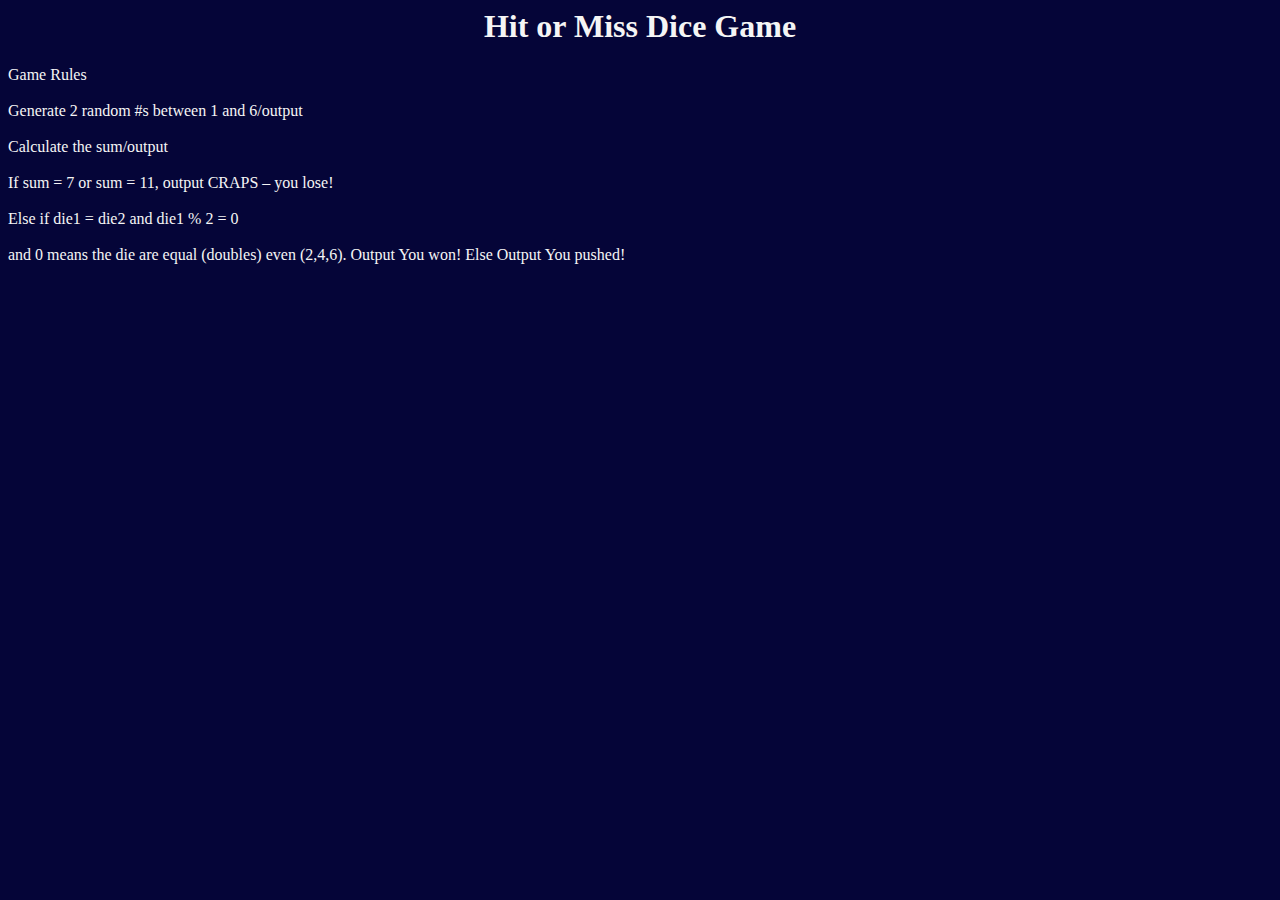
<file: boards.html>
<html lang="en">
<head>
    <meta charset="UTF-8">
    <meta name="viewport" content="width=device-width, initial-scale=1.0">
    <title>Hit or miss Dice Game </title>
    <link rel="stylesheet" href="game.css">
</head>
<body>
<h1>Hit or Miss Dice Game</h1>
<p>
    Game Rules
    <br>
<br>
    Generate 2 random #s between 1 and 6/output
   <br>
   <br> 
    Calculate the sum/output
    <br>
    <br>
    If sum = 7 or sum = 11, output CRAPS – you lose!
    <br>
    <br>
    Else if die1 = die2 and die1 % 2 = 0
    <br>
    <br>and
    0 means the die are equal (doubles)  even (2,4,6).
    
                Output You won!
    
    Else 
    
                Output     You pushed!</p>   
</body>
</html>
</file>
<file: game.css>
/*
declaration block:

selector{
    property: value;
    property2: value;
}
*/

body{
    background-color: rgb(5, 5, 56);
    color: whitesmoke;
    
}

nav{
    height: 600px;
    width: 200px;
    float: left;
    padding: 5px;
    line-height: 30px;   
}

footer{
    text-align: center;
    margin-right: 200px;
}

#rollingdice.gif{
    margin-right:1000px;
    width: 1000px; 
}

h1{
    text-align: center;
}
button
{
    background-color: purple;
    border-color: black;
    border-radius: 50px;
    border-style: dotted;
    width: 100px;
    height: 30px;
    cursor: crosshair;
}
</file>
